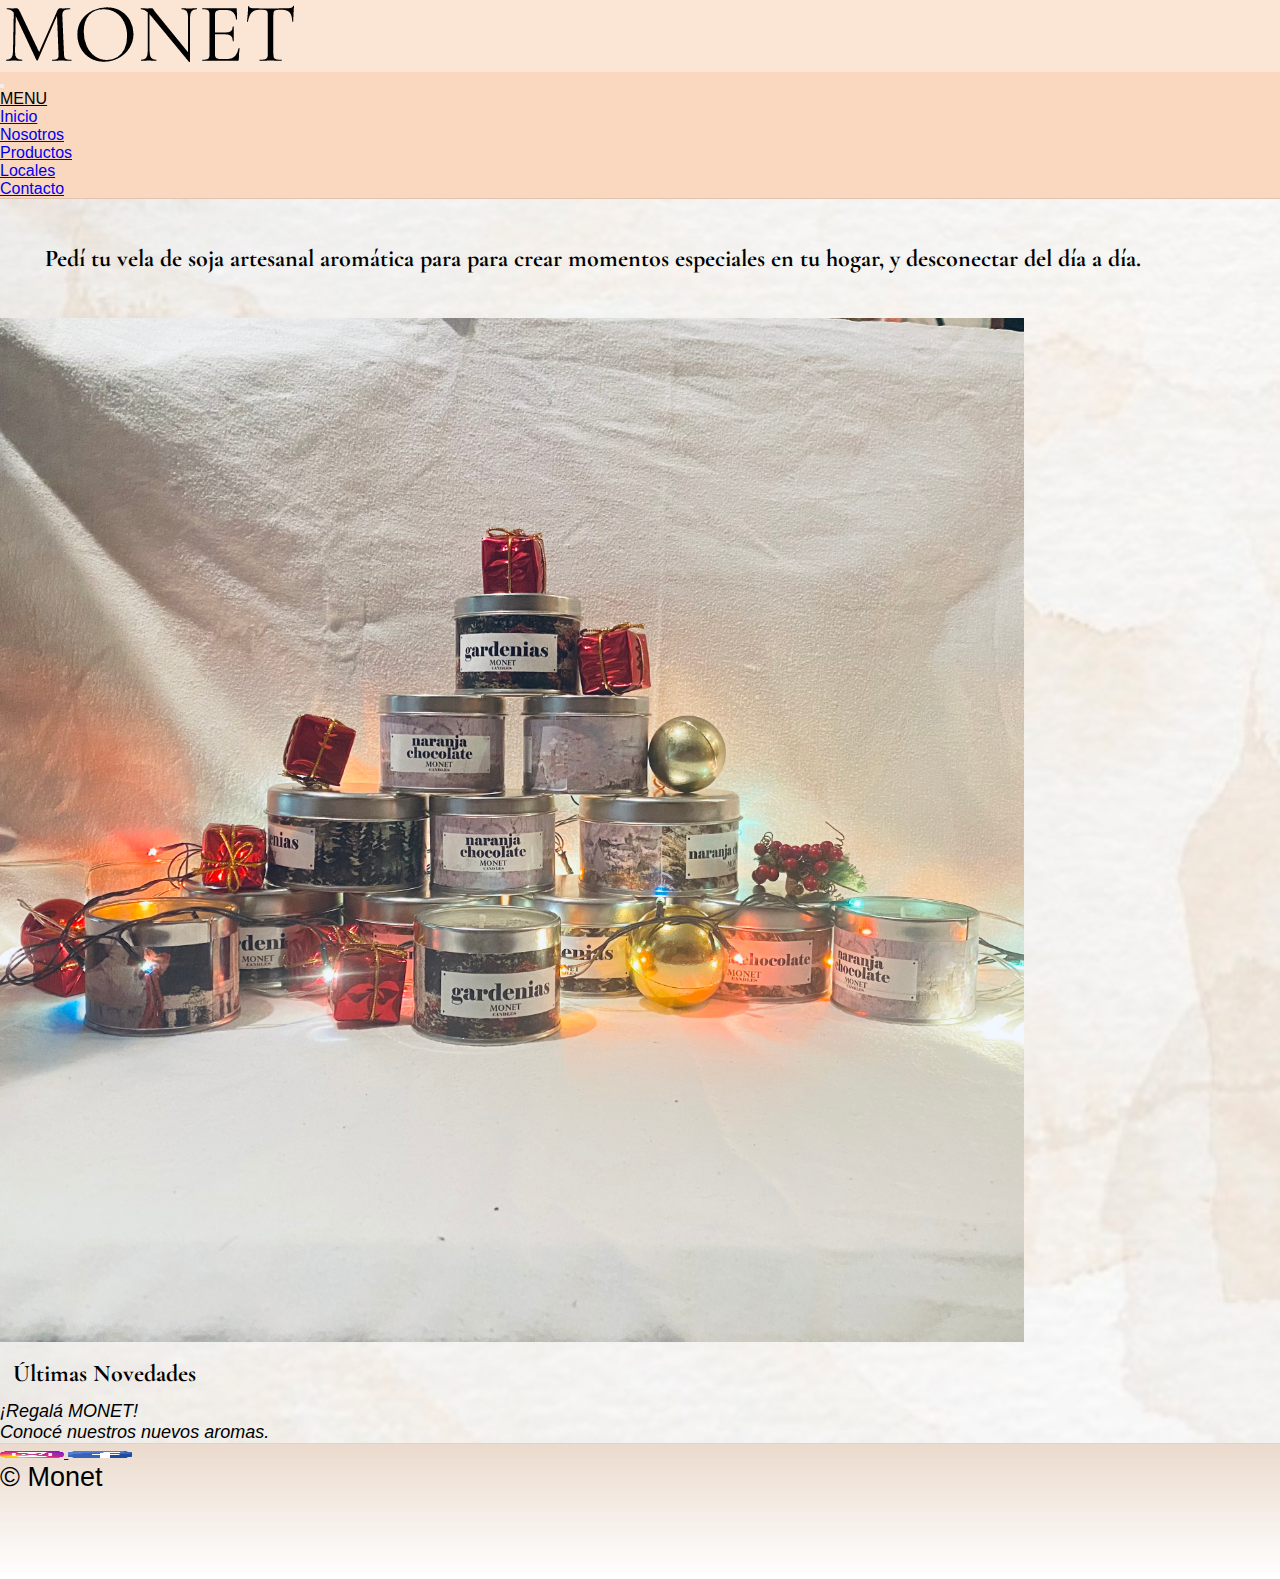
<file: index.html>
<!DOCTYPE html>
<html lang="en">

<head>
    <meta charset="UTF-8">
    <meta http-equiv="X-UA-Compatible" content="IE=edge">
    <meta name="viewport" content="width=device-width, initial-scale=1.0">
    <link rel="preconnect" href="https://fonts.googleapis.com">
    <link rel="preconnect" href="https://fonts.gstatic.com" crossorigin>
    <link href="https://fonts.googleapis.com/css2?family=Cormorant+Garamond:wght@300&display=swap" rel="stylesheet">
    <link rel="shortcut icon" href="./img/icon.png">
    <link href="https://cdn.jsdelivr.net/npm/bootstrap@5.1.3/dist/css/bootstrap.min.css" rel="stylesheet"
        integrity="sha384-1BmE4kWBq78iYhFldvKuhfTAU6auU8tT94WrHftjDbrCEXSU1oBoqyl2QvZ6jIW3" crossorigin="anonymous">
    <link rel="stylesheet" href="./css/estilos.css">
    <title>Inicio</title>
</head>

<body>
    <div class="container-fluid grilla1">

        <header class="row header">

            <a class="col-9" href="./index.html"><img class=" logo" src="./img/logoBasico.png" alt="Logo Monet"></a>
            <!-- LINKS DE NAVEGACIÓN -->
            <nav class="col-3 d-flex justify-content-center navbar navbar-expand-lg navbar-light bg-light ">
                <div>
                    <button class="navbar-toggler" type="button" data-bs-toggle="collapse"
                        data-bs-target="#navbarNavDropdown" aria-controls="navbarNavDropdown" aria-expanded="false"
                        aria-label="Toggle navigation">
                        <span class="navbar-toggler-icon"></span>
                    </button>
                    <div class="collapse navbar-collapse" id="navbarNavDropdown">
                        <ul class="navbar-nav">
                            <li class="nav-item dropdown">
                                <a class="nav-link dropdown-toggle" href="#" id="navbarDropdownMenuLink" role="button"
                                    data-bs-toggle="dropdown" aria-expanded="false">
                                    MENU
                                </a>
                                <ul class="dropdown-menu" aria-labelledby="navbarDropdownMenuLink">
                                    <li><a class="text-center dropdown-item" href="./index.html">Inicio</a></li>
                                    <li><a class="text-center dropdown-item" href="./nosotros.html">Nosotros</a></li>
                                    <li><a class="text-center dropdown-item" href="./productos.html">Productos</a></li>
                                    <li><a class="text-center dropdown-item" href="./locales.html">Locales</a></li>
                                    <li><a class="text-center dropdown-item" href="./contacto.html">Contacto</a></li>
                                </ul>
                            </li>
                        </ul>
                    </div>
                </div>
            </nav>
        </header>
        <main class="row text-center main inicio">
            <h2 class="rectangulo principal">Pedí tu vela de soja artesanal aromática para para crear momentos
                especiales en tu hogar, y
                desconectar
                del día a día.</h2>
            <section class="section1">
                <img class="img-fluid imginicio" src="./img/fotosProductos/imgInicio.JPG" alt="Monet">
            </section>
            <section class="section2">
                <h2 class="novedades">Últimas Novedades</h2>
                <p class="regala"><em>¡Regalá MONET!</em></p>
                <p class="regala"><em>Conocé nuestros nuevos aromas.</em></p>
            </section>
        </main>
        <footer class="row d-flex align-items-center footer">
            <a class="col-6 align-items-end d-flex justify-content-end align-items-center"
                href="https://www.instagram.com/monet.candles/"> <img src="./img/redes/instagram.png" alt="instagram">
            </a>
            <a class="col-6 align-items-center d-flex justify-content-start align-items-center"
                href="https://www.facebook.com/"> <img src="./img/redes/facebook.png" alt="facebook"></a>
            <p class="row d-flex justify-content-center marca">© Monet</p>
        </footer>
    </div>

    <!-- Link JS -->

    <script src="https://cdn.jsdelivr.net/npm/bootstrap@5.1.3/dist/js/bootstrap.bundle.min.js"
        integrity="sha384-ka7Sk0Gln4gmtz2MlQnikT1wXgYsOg+OMhuP+IlRH9sENBO0LRn5q+8nbTov4+1p" crossorigin="anonymous">
        </script>
</body>

</html>
</file>
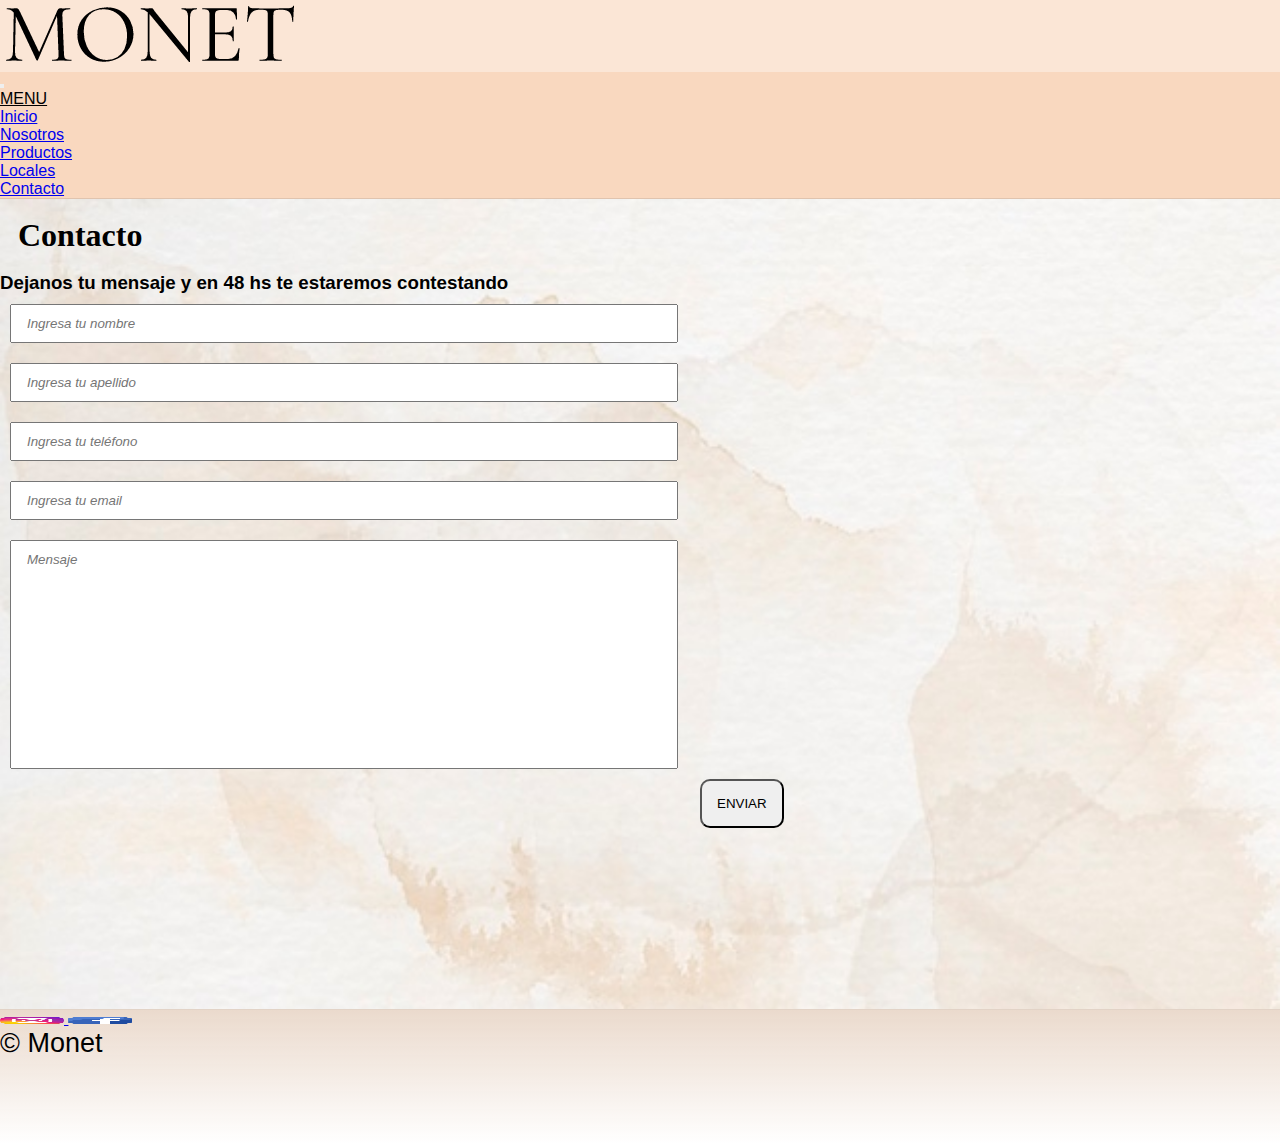
<file: contacto.html>
<!DOCTYPE html>
<html lang="en">

<head>
    <meta charset="UTF-8">
    <meta http-equiv="X-UA-Compatible" content="IE=edge">
    <meta name="viewport" content="width=device-width, initial-scale=1.0">
    <link href="https://cdn.jsdelivr.net/npm/bootstrap@5.1.3/dist/css/bootstrap.min.css" rel="stylesheet"
        integrity="sha384-1BmE4kWBq78iYhFldvKuhfTAU6auU8tT94WrHftjDbrCEXSU1oBoqyl2QvZ6jIW3" crossorigin="anonymous">
    <link rel="stylesheet" href="./css/estilos.css">
    <title>Contacto</title>
</head>

<body>
    <div class="container-fluid">
        <header class="row header">

            <a class="col-9" href="./index.html"><img class=" logo" src="./img/logoBasico.png" alt="Logo Monet"></a>
            <!-- LINKS DE NAVEGACIÓN -->
            <nav class="col-3 d-flex justify-content-center navbar navbar-expand-lg navbar-light bg-light ">
                <div>
                    <button class="navbar-toggler" type="button" data-bs-toggle="collapse"
                        data-bs-target="#navbarNavDropdown" aria-controls="navbarNavDropdown" aria-expanded="false"
                        aria-label="Toggle navigation">
                        <span class="navbar-toggler-icon"></span>
                    </button>
                    <div class="collapse navbar-collapse" id="navbarNavDropdown">
                        <ul class="navbar-nav">
                            <li class="nav-item dropdown">
                                <a class="nav-link dropdown-toggle" href="#" id="navbarDropdownMenuLink" role="button"
                                    data-bs-toggle="dropdown" aria-expanded="false">
                                    MENU
                                </a>
                                <ul class="dropdown-menu" aria-labelledby="navbarDropdownMenuLink">
                                    <li><a class="text-center dropdown-item" href="./index.html">Inicio</a></li>
                                    <li><a class="text-center dropdown-item" href="./nosotros.html">Nosotros</a></li>
                                    <li><a class="text-center dropdown-item" href="./productos.html">Productos</a></li>
                                    <li><a class="text-center dropdown-item" href="./locales.html">Locales</a></li>
                                    <li><a class="text-center dropdown-item" href="./contacto.html">Contacto</a></li>
                                </ul>
                            </li>
                        </ul>
                    </div>
                </div>
            </nav>
        </header>

        <main class="row main contacto">
            <section>
                <h1>Contacto</h1>
            </section>

            <h3>Dejanos tu mensaje y en 48 hs te estaremos contestando</h3>
            <form action="#" method="GET">

                <input class="formulario" type="text" placeholder="Ingresa tu nombre" name="Nombre" required
                    label="enviar-nombre">
                <br>
                <input class="formulario" type="text" placeholder="Ingresa tu apellido" name="Apellido" required>
                <br>
                <input class="formulario" type="tel" placeholder="Ingresa tu teléfono" name="Tel">
                <br>
                <input class="formulario" type="email" placeholder="Ingresa tu email" name="email" required>
                <br>
                <input class="formulario comentario" type="text" placeholder="Mensaje" name="mensaje" required>
                <div class="enviarcomentario">
                    <input class="enviarcontacto" type="submit" for="enviar-nombre" value="ENVIAR">
                </div>


            </form>

        </main>

        <footer class="row d-flex align-items-center footer">
            <a class="col-6 align-items-end d-flex justify-content-end align-items-center"
                href="https://www.instagram.com/monet.candles/"> <img src="./img/redes/instagram.png" alt="instagram">
            </a>
            <a class="col-6 align-items-center d-flex justify-content-start align-items-center"
                href="https://www.facebook.com/"> <img src="./img/redes/facebook.png" alt="facebook"></a>
            <p class="row d-flex justify-content-center marca">© Monet</p>
        </footer>

    </div>

</body>

<!-- Link JS -->

<script src="https://cdn.jsdelivr.net/npm/bootstrap@5.1.3/dist/js/bootstrap.bundle.min.js"
    integrity="sha384-ka7Sk0Gln4gmtz2MlQnikT1wXgYsOg+OMhuP+IlRH9sENBO0LRn5q+8nbTov4+1p" crossorigin="anonymous">
    </script>

</html>
</file>
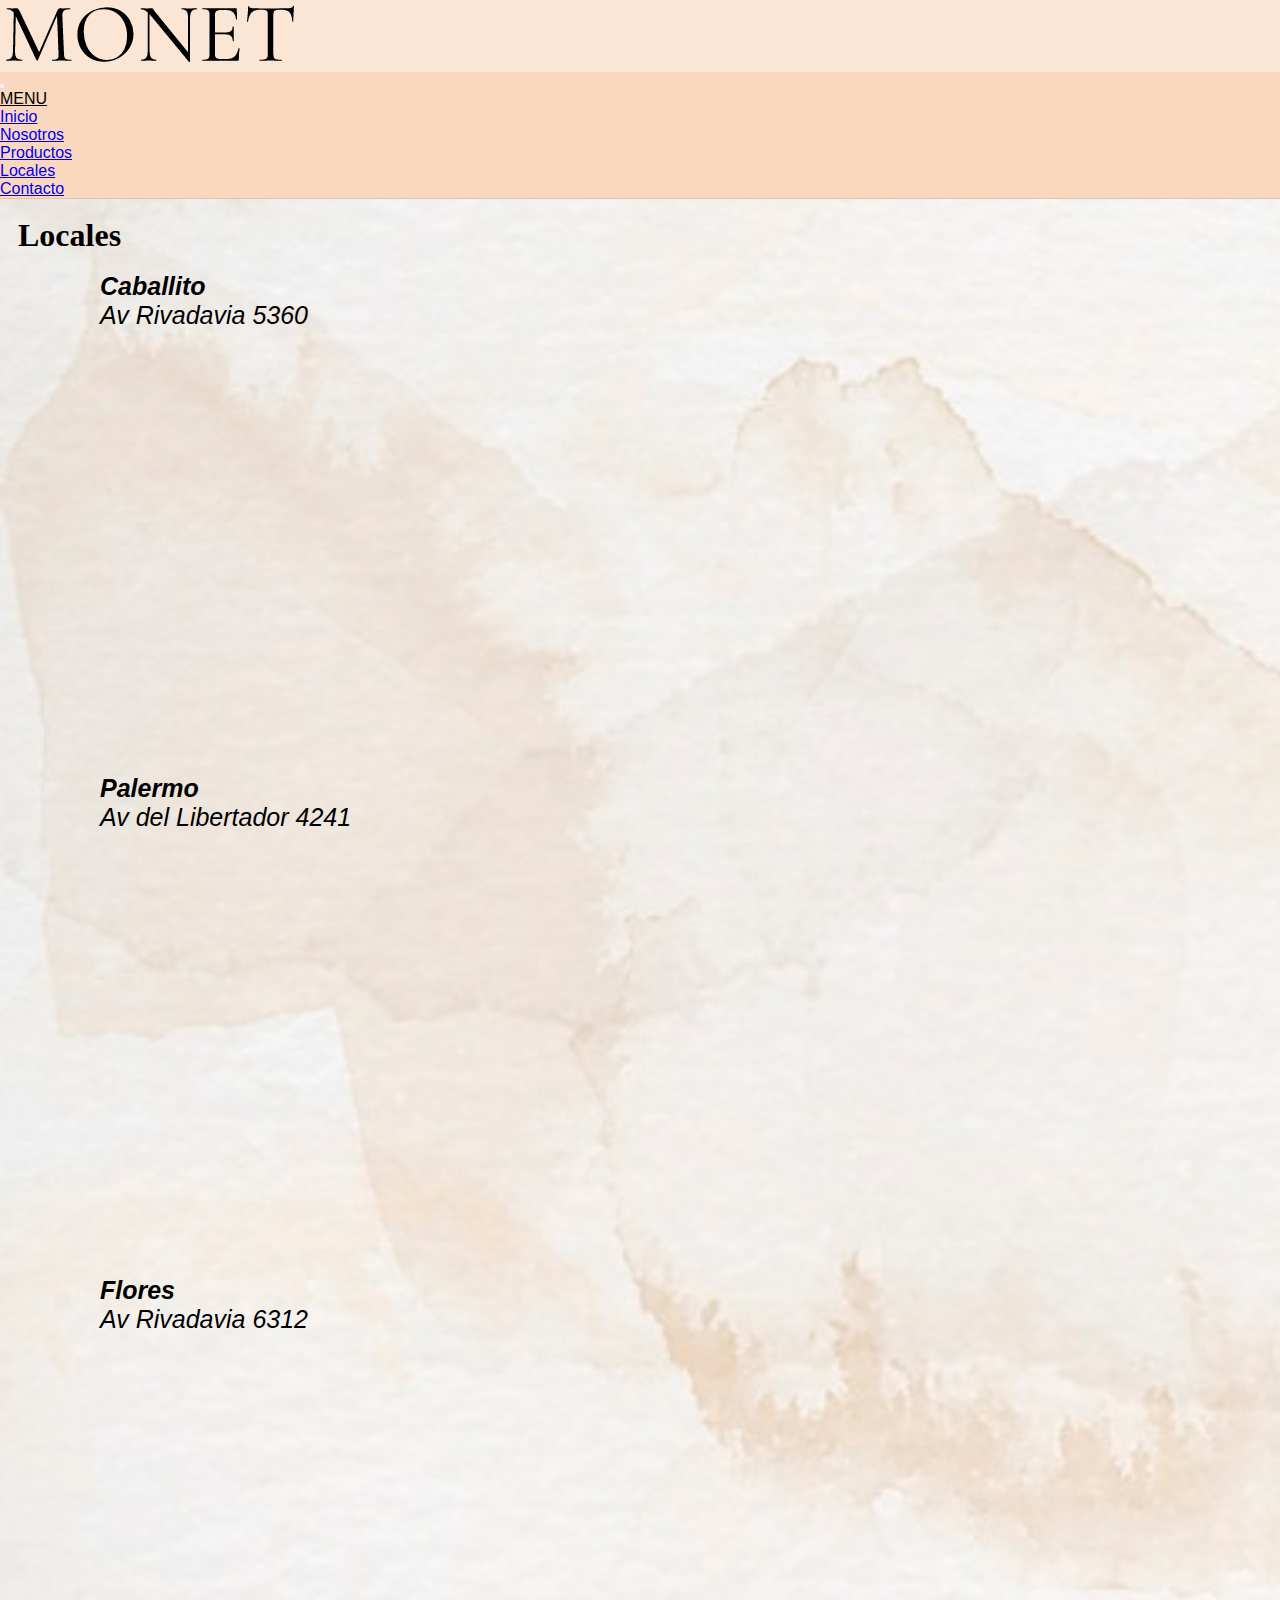
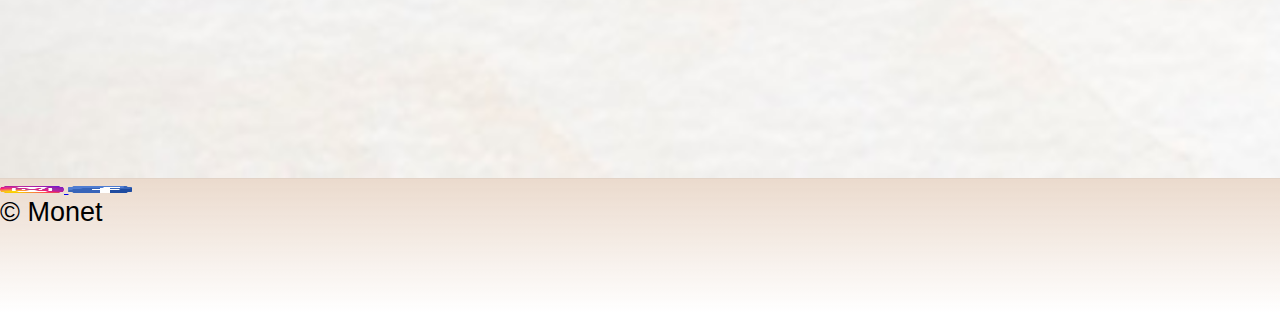
<file: locales.html>
<!DOCTYPE html>
<html lang="en">

<head>
    <meta charset="UTF-8">
    <meta http-equiv="X-UA-Compatible" content="IE=edge">
    <meta name="viewport" content="width=device-width, initial-scale=1.0">
    <link href="https://cdn.jsdelivr.net/npm/bootstrap@5.1.3/dist/css/bootstrap.min.css" rel="stylesheet"
        integrity="sha384-1BmE4kWBq78iYhFldvKuhfTAU6auU8tT94WrHftjDbrCEXSU1oBoqyl2QvZ6jIW3" crossorigin="anonymous">
    <link rel="stylesheet" href="./css/estilos.css">
    <title>Locales</title>
</head>

<body>
    <div class="container-fluid">
        <header class="row header">

            <a class="col-9" href="./index.html"><img class=" logo" src="./img/logoBasico.png" alt="Logo Monet"></a>
            <!-- LINKS DE NAVEGACIÓN -->
            <nav class="col-3 d-flex justify-content-center navbar navbar-expand-lg navbar-light bg-light ">
                <div>
                    <button class="navbar-toggler" type="button" data-bs-toggle="collapse"
                        data-bs-target="#navbarNavDropdown" aria-controls="navbarNavDropdown" aria-expanded="false"
                        aria-label="Toggle navigation">
                        <span class="navbar-toggler-icon"></span>
                    </button>
                    <div class="collapse navbar-collapse" id="navbarNavDropdown">
                        <ul class="navbar-nav">
                            <li class="nav-item dropdown">
                                <a class="nav-link dropdown-toggle" href="#" id="navbarDropdownMenuLink" role="button"
                                    data-bs-toggle="dropdown" aria-expanded="false">
                                    MENU
                                </a>
                                <ul class="dropdown-menu" aria-labelledby="navbarDropdownMenuLink">
                                    <li><a class="text-center dropdown-item" href="./index.html">Inicio</a></li>
                                    <li><a class="text-center dropdown-item" href="./nosotros.html">Nosotros</a></li>
                                    <li><a class="text-center dropdown-item" href="./productos.html">Productos</a></li>
                                    <li><a class="text-center dropdown-item" href="./locales.html">Locales</a></li>
                                    <li><a class="text-center dropdown-item" href="./contacto.html">Contacto</a></li>
                                </ul>
                            </li>
                        </ul>
                    </div>
                </div>
            </nav>
        </header>

        <main class="row main locales">
            <section>
                <h1>Locales</h1>
            </section>

            <ul>

                <li class="direccion barrio">Caballito</li>
                <p class="direccion">Av Rivadavia 5360</p>
                <iframe class="mapas"
                    src="https://www.google.com/maps/embed?pb=!1m18!1m12!1m3!1d3283.335495223655!2d-58.44396808488508!3d-34.620961180454984!2m3!1f0!2f0!3f0!3m2!1i1024!2i768!4f13.1!3m3!1m2!1s0x95bcca38a5eacdfd%3A0xaf8d82e98023291c!2sAvenida%20Rivadavia%205360!5e0!3m2!1ses-419!2sar!4v1639344338184!5m2!1ses-419!2sar"
                     style="border:0;" allowfullscreen="" loading="lazy"></iframe>
                <li class="direccion barrio">Palermo</li>
                <p class="direccion">Av del Libertador 4241</p>
                <iframe class="mapas"
                    src="https://www.google.com/maps/embed?pb=!1m18!1m12!1m3!1d3285.44447877075!2d-58.43031448488663!3d-34.56761828046877!2m3!1f0!2f0!3f0!3m2!1i1024!2i768!4f13.1!3m3!1m2!1s0x95bcb5a339739b57%3A0x3129451f9c704ba6!2sAv.%20del%20Libertador%204241%2C%20Buenos%20Aires!5e0!3m2!1ses-419!2sar!4v1639344397859!5m2!1ses-419!2sar"
                     style="border:0;" allowfullscreen="" loading="lazy"></iframe>
                <li class="direccion barrio">Flores</li>
                <p class="direccion">Av Rivadavia 6312</p>
                <iframe class="mapas"
                    src="https://www.google.com/maps/embed?pb=!1m18!1m12!1m3!1d3283.0654191279204!2d-58.45916041415897!3d-34.62778706786583!2m3!1f0!2f0!3f0!3m2!1i1024!2i768!4f13.1!3m3!1m2!1s0x95bcca25b36b56a7%3A0xcafd74159015fe41!2sAvenida%20Rivadavia%206312!5e0!3m2!1ses-419!2sar!4v1639344461454!5m2!1ses-419!2sar"
                     style="border:0;" allowfullscreen="" loading="lazy"></iframe>
    
            </ul>

        </main>

        <footer class="row d-flex align-items-center footer">
            <a class="col-6 align-items-end d-flex justify-content-end align-items-center"
                href="https://www.instagram.com/monet.candles/"> <img src="./img/redes/instagram.png" alt="instagram">
            </a>
            <a class="col-6 align-items-center d-flex justify-content-start align-items-center"
                href="https://www.facebook.com/"> <img src="./img/redes/facebook.png" alt="facebook"></a>
            <p class="row d-flex justify-content-center marca">© Monet</p>
        </footer>

    </div>

</body>

<!-- Link JS -->

<script src="https://cdn.jsdelivr.net/npm/bootstrap@5.1.3/dist/js/bootstrap.bundle.min.js"
    integrity="sha384-ka7Sk0Gln4gmtz2MlQnikT1wXgYsOg+OMhuP+IlRH9sENBO0LRn5q+8nbTov4+1p" crossorigin="anonymous">
</script>

</html>
</file>
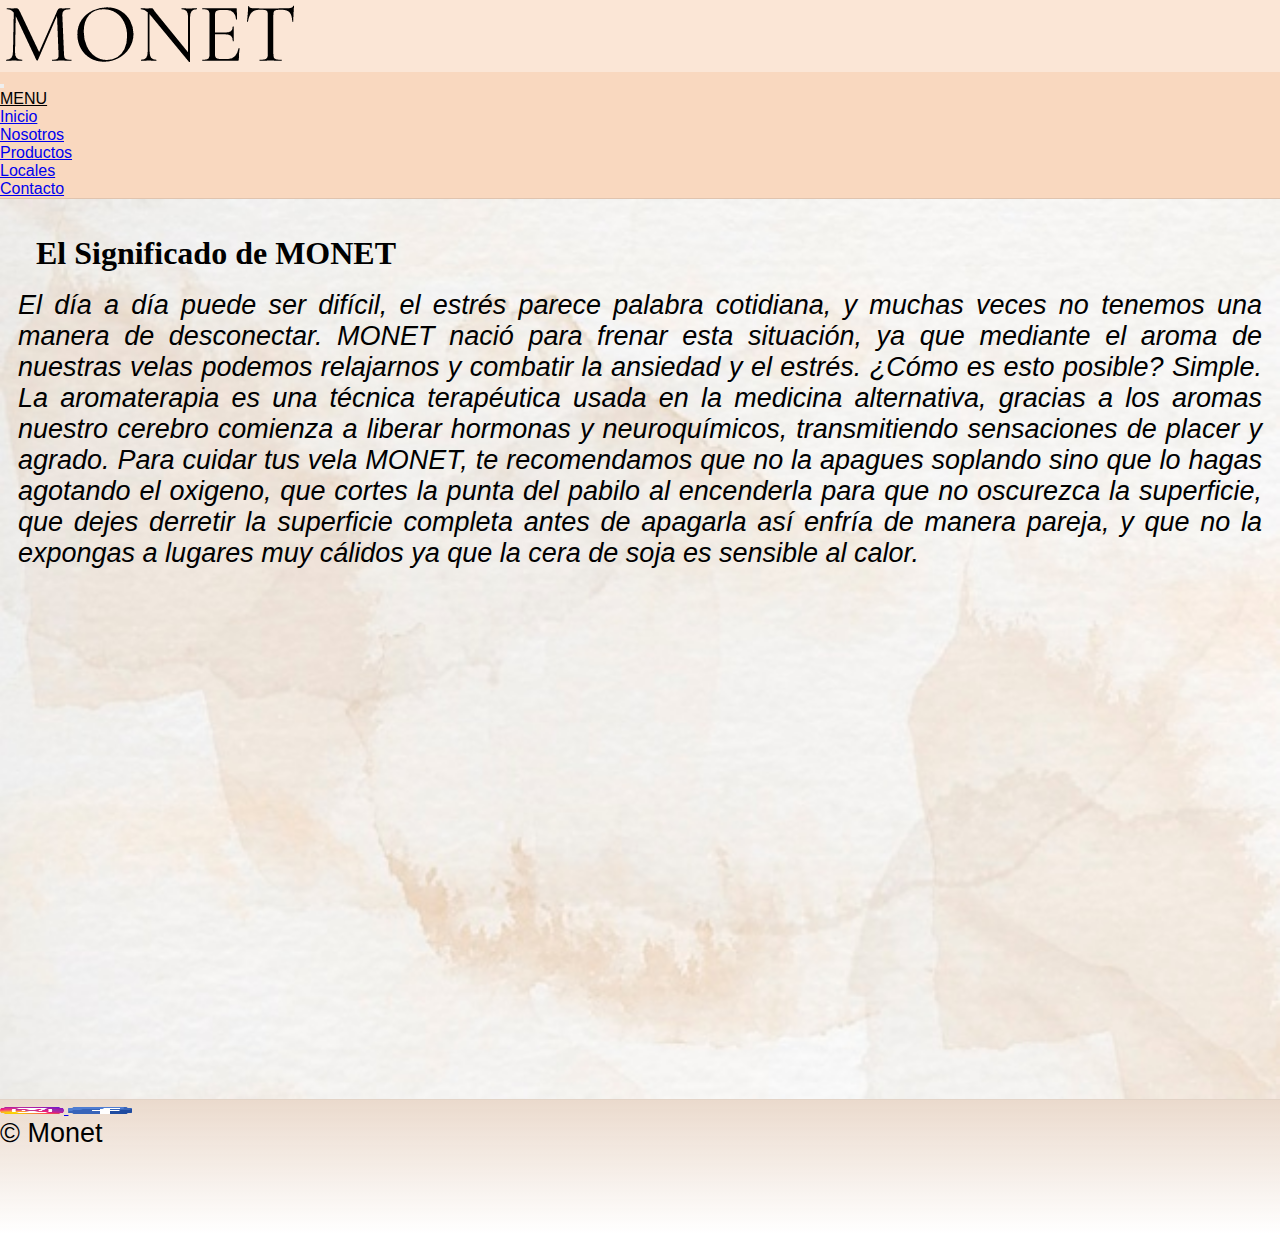
<file: nosotros.html>
<!DOCTYPE html>
<html lang="en">

<head>
    <meta charset="UTF-8">
    <meta http-equiv="X-UA-Compatible" content="IE=edge">
    <meta name="viewport" content="width=device-width, initial-scale=1.0">
    <link href="https://cdn.jsdelivr.net/npm/bootstrap@5.1.3/dist/css/bootstrap.min.css" rel="stylesheet"
        integrity="sha384-1BmE4kWBq78iYhFldvKuhfTAU6auU8tT94WrHftjDbrCEXSU1oBoqyl2QvZ6jIW3" crossorigin="anonymous">
    <link rel="stylesheet" href="./css/estilos.css">
    <title>Nosotros</title>
</head>

<body>
    <div class="container-fluid">
        <header class="row header">

            <a class="col-9" href="./index.html"><img class=" logo" src="./img/logoBasico.png" alt="Logo Monet"></a>
            <!-- LINKS DE NAVEGACIÓN -->
            <nav class="col-3 d-flex justify-content-center navbar navbar-expand-lg navbar-light bg-light ">
                <div>
                    <button class="navbar-toggler" type="button" data-bs-toggle="collapse"
                        data-bs-target="#navbarNavDropdown" aria-controls="navbarNavDropdown" aria-expanded="false"
                        aria-label="Toggle navigation">
                        <span class="navbar-toggler-icon"></span>
                    </button>
                    <div class="collapse navbar-collapse" id="navbarNavDropdown">
                        <ul class="navbar-nav">
                            <li class="nav-item dropdown">
                                <a class="nav-link dropdown-toggle" href="#" id="navbarDropdownMenuLink" role="button"
                                    data-bs-toggle="dropdown" aria-expanded="false">
                                    MENU
                                </a>
                                <ul class="dropdown-menu" aria-labelledby="navbarDropdownMenuLink">
                                    <li><a class="text-center dropdown-item" href="./index.html">Inicio</a></li>
                                    <li><a class="text-center dropdown-item" href="./nosotros.html">Nosotros</a></li>
                                    <li><a class="text-center dropdown-item" href="./productos.html">Productos</a></li>
                                    <li><a class="text-center dropdown-item" href="./locales.html">Locales</a></li>
                                    <li><a class="text-center dropdown-item" href="./contacto.html">Contacto</a></li>
                                </ul>
                            </li>
                        </ul>
                    </div>
                </div>
            </nav>
        </header>

        <main class="row main nosotros">
            <section class="section3">
                <h1>El Significado de MONET</h1>

                <p class="row historia">El día a día puede ser difícil, el estrés parece palabra cotidiana, y muchas
                    veces
                    no
                    tenemos una manera de desconectar.
                    MONET nació para frenar esta situación, ya que mediante el aroma de nuestras velas podemos
                    relajarnos y
                    combatir la ansiedad y el estrés.
                    ¿Cómo es esto posible? Simple. La aromaterapia es una técnica terapéutica usada en la medicina
                    alternativa,
                    gracias a los aromas nuestro cerebro comienza a liberar hormonas y neuroquímicos, transmitiendo
                    sensaciones
                    de placer y agrado.
                    Para cuidar tus vela MONET, te recomendamos que no la apagues soplando sino que lo hagas agotando el
                    oxigeno, que cortes la punta del pabilo al encenderla para que no oscurezca la superficie, que dejes
                    derretir la superficie completa antes de apagarla así enfría de manera pareja, y que no la expongas
                    a
                    lugares muy cálidos ya que la cera de soja es sensible al calor.
                </p>

            </section>
            <section class="section4">
                <iframe class="align-items-center d-flex justify-content-center video"
                    src="https://www.youtube.com/embed/SzziH-bHCb0" title="YouTube video player" frameborder="0"
                    allow="accelerometer; autoplay; clipboard-write; encrypted-media; gyroscope; picture-in-picture"
                    allowfullscreen></iframe>
            </section>
        </main>

        <footer class="row d-flex align-items-center footer">
            <a class="col-6 align-items-end d-flex justify-content-end align-items-center"
                href="https://www.instagram.com/monet.candles/"> <img src="./img/redes/instagram.png" alt="instagram">
            </a>
            <a class="col-6 align-items-center d-flex justify-content-start align-items-center"
                href="https://www.facebook.com/"> <img src="./img/redes/facebook.png" alt="facebook"></a>
            <p class="row d-flex justify-content-center marca">© Monet</p>
        </footer>

    </div>

</body>

<!-- Link JS -->

<script src="https://cdn.jsdelivr.net/npm/bootstrap@5.1.3/dist/js/bootstrap.bundle.min.js"
    integrity="sha384-ka7Sk0Gln4gmtz2MlQnikT1wXgYsOg+OMhuP+IlRH9sENBO0LRn5q+8nbTov4+1p"
    crossorigin="anonymous"></script>

</html>
</file>
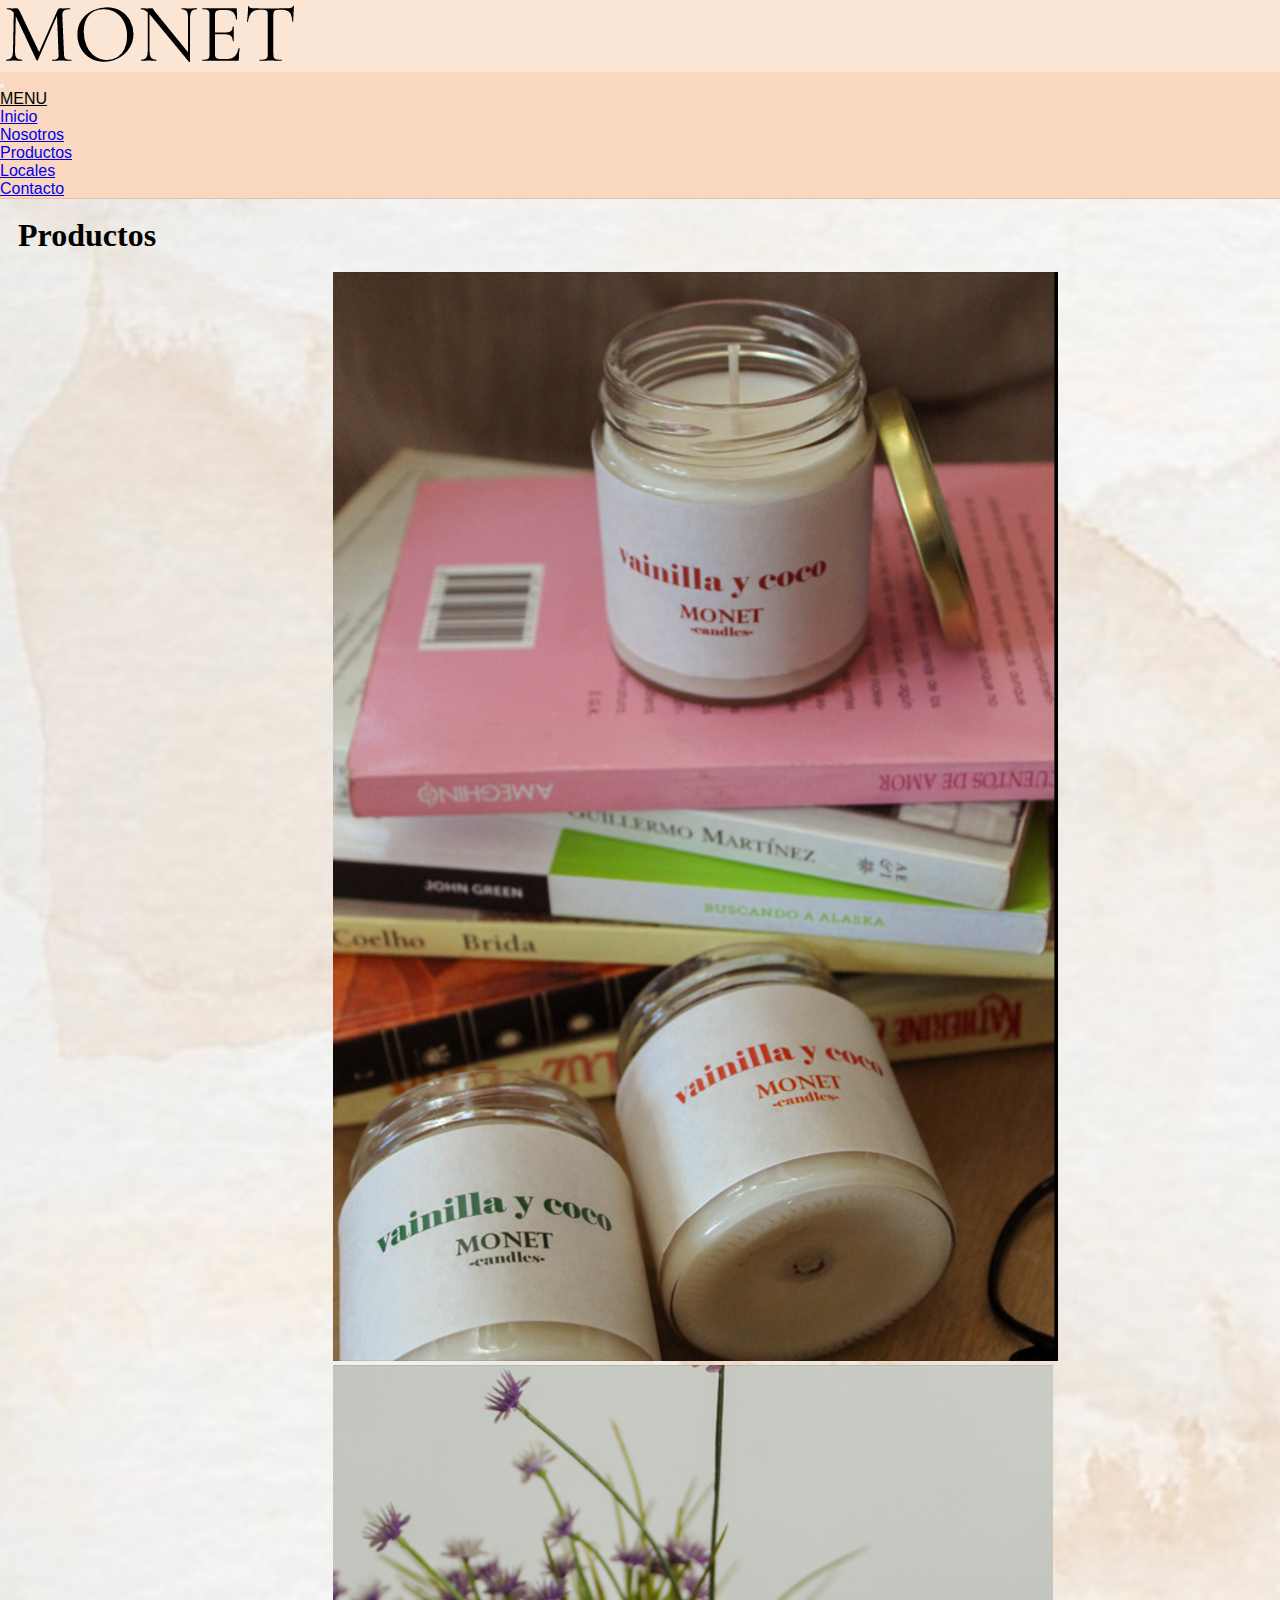
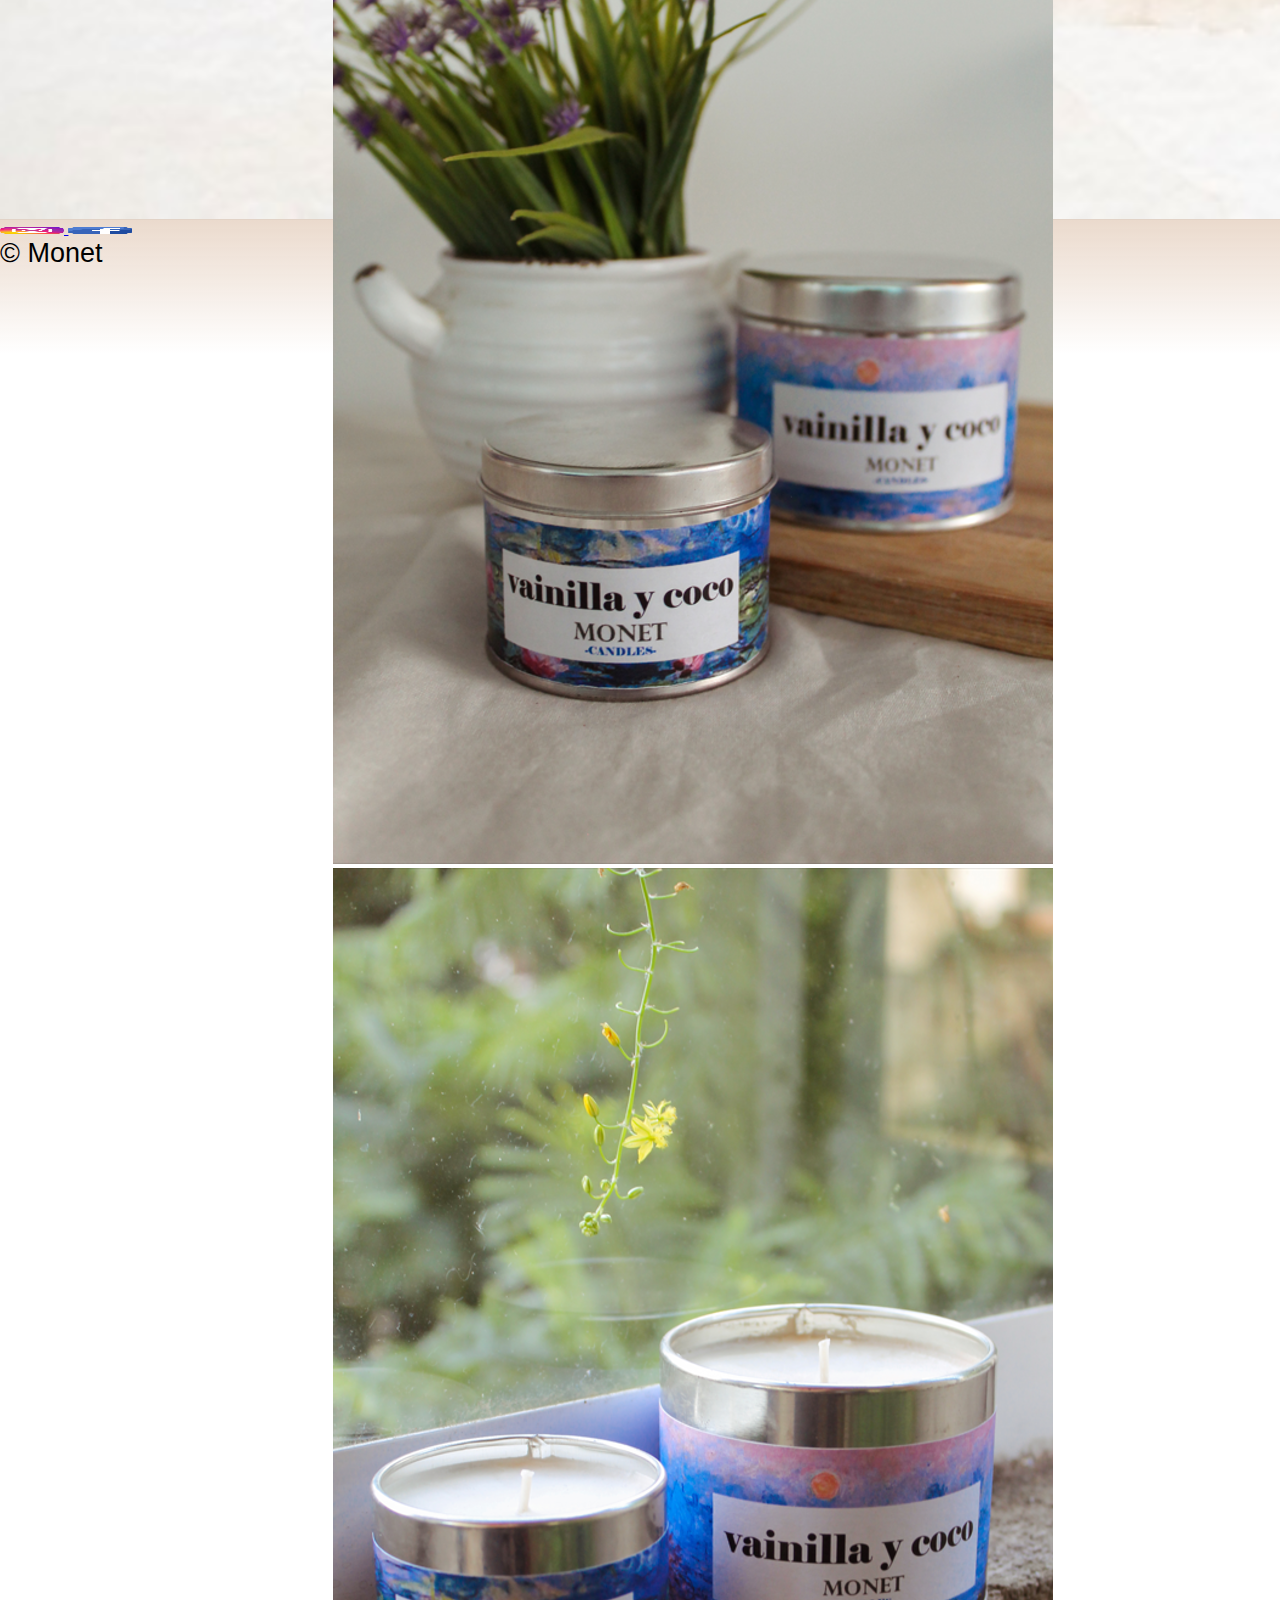
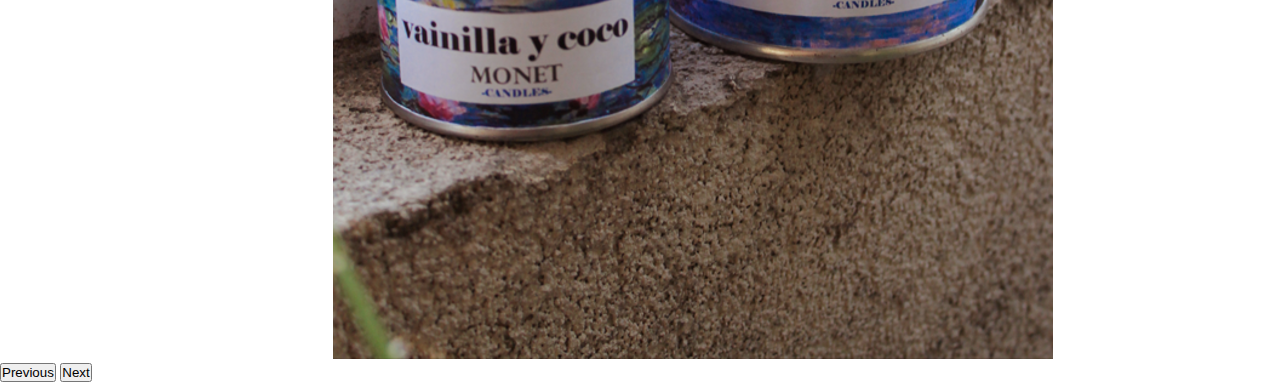
<file: productos.html>
<!DOCTYPE html>
<html lang="en">

<head>
    <meta charset="UTF-8">
    <meta http-equiv="X-UA-Compatible" content="IE=edge">
    <meta name="viewport" content="width=device-width, initial-scale=1.0">
    <link href="https://cdn.jsdelivr.net/npm/bootstrap@5.1.3/dist/css/bootstrap.min.css" rel="stylesheet"
        integrity="sha384-1BmE4kWBq78iYhFldvKuhfTAU6auU8tT94WrHftjDbrCEXSU1oBoqyl2QvZ6jIW3" crossorigin="anonymous">
    <link rel="stylesheet" href="./css/estilos.css">
    <title>Productos</title>
</head>

<body>
    <div class="container-fluid">
        <header class="row header">

            <a class="col-9" href="./index.html"><img class=" logo" src="./img/logoBasico.png" alt="Logo Monet"></a>
            <!-- LINKS DE NAVEGACIÓN -->
            <nav class="col-3 d-flex justify-content-center navbar navbar-expand-lg navbar-light bg-light ">
                <div>
                    <button class="navbar-toggler" type="button" data-bs-toggle="collapse"
                        data-bs-target="#navbarNavDropdown" aria-controls="navbarNavDropdown" aria-expanded="false"
                        aria-label="Toggle navigation">
                        <span class="navbar-toggler-icon"></span>
                    </button>
                    <div class="collapse navbar-collapse" id="navbarNavDropdown">
                        <ul class="navbar-nav">
                            <li class="nav-item dropdown">
                                <a class="nav-link dropdown-toggle" href="#" id="navbarDropdownMenuLink" role="button"
                                    data-bs-toggle="dropdown" aria-expanded="false">
                                    MENU
                                </a>
                                <ul class="dropdown-menu" aria-labelledby="navbarDropdownMenuLink">
                                    <li><a class="text-center dropdown-item" href="./index.html">Inicio</a></li>
                                    <li><a class="text-center dropdown-item" href="./nosotros.html">Nosotros</a></li>
                                    <li><a class="text-center dropdown-item" href="./productos.html">Productos</a></li>
                                    <li><a class="text-center dropdown-item" href="./locales.html">Locales</a></li>
                                    <li><a class="text-center dropdown-item" href="./contacto.html">Contacto</a></li>
                                </ul>
                            </li>
                        </ul>
                    </div>
                </div>
            </nav>
        </header>

        <main class="row main productos">
            <section>
                <h1>Productos</h1>
            </section>

            <div id="carouselExampleControls" class="d-flex justify-content-center carousel slide"
                data-bs-ride="carousel">
                <div class="carousel-inner">
                    <div class="carousel-item active">
                        <img class="imgprod img-fluid" src="./img/fotosProductos/Imagen1.png" class="d-block align-item-center justify-content-center w-100"
                            alt="Primera">
                    </div>
                    <div class="carousel-item">
                        <img class="imgprod img-fluid" src="./img/fotosProductos/Imagen2.png" class="d-block w-100"
                            alt="Segunda">
                    </div>
                    <div class="carousel-item">
                        <img class="imgprod img-fluid" src="./img/fotosProductos/Imagen3.png" class="d-block w-100"
                            alt="Tercera">
                    </div>
                </div>
                <button class="botonprod carousel-control-prev" type="button" data-bs-target="#carouselExampleControls"
                    data-bs-slide="prev">
                    <span class="carousel-control-prev-icon" aria-hidden="true"></span>
                    <span class="visually-hidden">Previous</span>
                </button>
                <button class="botonprod carousel-control-next" type="button" data-bs-target="#carouselExampleControls"
                    data-bs-slide="next">
                    <span class="carousel-control-next-icon" aria-hidden="true"></span>
                    <span class="visually-hidden">Next</span>
                </button>
            </div>

        </main>

        <footer class="row d-flex align-items-center footer">
            <a class="col-6 align-items-end d-flex justify-content-end align-items-center"
                href="https://www.instagram.com/monet.candles/"> <img src="./img/redes/instagram.png" alt="instagram">
            </a>
            <a class="col-6 align-items-center d-flex justify-content-start align-items-center"
                href="https://www.facebook.com/"> <img src="./img/redes/facebook.png" alt="facebook"></a>
            <p class="row d-flex justify-content-center marca">© Monet</p>
        </footer>

    </div>

</body>

<!-- Link JS -->

<script src="https://cdn.jsdelivr.net/npm/bootstrap@5.1.3/dist/js/bootstrap.bundle.min.js"
    integrity="sha384-ka7Sk0Gln4gmtz2MlQnikT1wXgYsOg+OMhuP+IlRH9sENBO0LRn5q+8nbTov4+1p" crossorigin="anonymous">
</script>

</html>
</file>
<file: css/estilos.css>
* {
    margin: 0;
    padding: 0;
    font-family: 'Gill Sans', 'Gill Sans MT', Calibri, 'Trebuchet MS', sans-serif;
}

/* ESTILO HEADER */

.header {
    background-color: rgba(245, 198, 159, 0.431);
    border-bottom: solid 1px rgba(184, 149, 120, 0.411);
    height: 10%;
}

.navbar {
    background-color: rgba(245, 198, 159, 0.431);
}

.nav-link {
    color: black;
}


/* ESTILO GENERAL */
main {
    background-image: url(../img/fondos/fondoAcuarela1.jpg);
    background-repeat: no-repeat;
    background-size: cover;
}

h1 {
    font-family: 'Cormorant Garamond', serif;
    font-weight: bold;
    padding: 2vh;
}

h2 {
    font-family: 'Cormorant Garamond', serif;
}

/* ESTILO INICIO */
.inicio {
    height: 100%;
}

.imginicio {
    width: 80%;
}

.principal {
    padding: 5vh;
    font-weight: bold;
}

.novedades {
    padding: 1%;
    font-weight: bold;
}

.regala {
    font-size: large;
}

/* ESTILO NOSOTROS */
.nosotros {
    height: 100vh;
}

.video {
    width: 65vh;
    height: 40vh;
    margin-left: 25%;
}

.section3 {
    padding: 2vh;
}

.historia {
    font-size: 3vh;
    font-style: italic;
    text-align: justify;

}

/* ESTILO PRODUCTOS */

.productos {
    height: 180vh;
}

.imgprod {
    position: relative;
    left: 26%;
}

/*ESTILOS LOCALES*/
.mapas {
    padding: 20px;
    position: relative;
    left: 350px;
    width: 650px;
    height: 400px;
}

.direccion {
    font-size: 25px;
    font-style: italic;
    position: relative;
    left: 100px;
    list-style-type: none;
}

.barrio {
    font-weight: bold;
}

/* ESTILO FOOTER */
.footer {
    background-image: linear-gradient(to bottom, rgba(206, 166, 134, 0.411), white ) ;
    border-top: solid 1px rgba(184, 149, 120, 0.411);
    height: 15vh;
}

.footer img {
    width: 5%;
    height: 5%;
}

.marca {
    font-size: 3vh;
}

/* ESTILOS CONTACTO */

.contacto {
    height: 90vh;
}

.formulario {
    padding: 10px 500px 10px 15px;
    margin: 10px;
    font-style: italic;
}

.comentario {
    padding: 10px 500px 200px 15px;
    margin: 10px;
    font-style: italic;
}


.enviarcontacto {
    padding: 15px;
    position: relative;
    left: 700px;
    border-radius: 10px;
}

.enviarcontacto:hover {
    background-color: rgba(184, 149, 120, 0.411);
}

/* Responsive celulares: */

@media (max-width: 576px) {

    .header img {
        height: 10vh;
        width: 45vw;
    }

    .footer img {
        width: 20px;
        height: 20px;
    }

    .historia {
        font-size: 2vh;
        margin-left: 5px;
        margin-right: 5px;
    }

    .video {
        width: 350px;
        height: 230px;
        margin-left: 0%;
    }

    .productos {
        height: 105vh;
    }

    .imgprod {
        position: relative;
        left: 0%;
    }

    .botonprod {
        background-color: none;
    }

    .mapas {
        position: relative;
        left: 0%;
        width: 330px;
        height: 230px;
        padding: 10px;
    }

    .direccion {
        font-size: 15px;
        font-style: italic;
        position: relative;
        left: 2px;
        list-style-type: none;
    }

    .contacto {
        height: 70vh;
    }
    

    .formulario {
        width: 250px;
        margin: 10px;
        font-style: italic;
        padding: 10px;
    }
    
    .comentario {
        width: 250px;
        margin: 10px;
        font-style: italic;
        padding: 10px;
    }
    
    
    .enviarcontacto {
        padding: 15px;
        position: relative;
        left: 200px;
        border-radius: 2px;
    }

}

/* Responsive tablets: */

@media only screen and (max-width: 768px) and (min-width: 576px) {

    .footer img {
        width: 30px;
        height: 30px;
    }

    .historia {
        font-size: 2vh;
        margin-left: 5px;
        margin-right: 5px;
    }

    .video {
        width: 500px;
        height: 350px;
        margin-left: 20%;
    }

    .imgprod {
        position: relative;
        left: 0%;
    }

    .botonprod {
        background-color: none;
    }

    .mapas {
        position: relative;
        left: 5%;
        width: 650px;
        height: 400px;
        padding: 10px;
    }

    .direccion {
        font-size: 25px;
        font-style: italic;
        position: relative;
        left: 2px;
        list-style-type: none;
    }

    .contacto {
        height: 100vh;

    }

    .formulario {
        
        font-style: italic;
    }

    .comentario {
        
        font-style: italic;
    }

    .enviarcontacto {
        padding: 20px;
        position: relative;
        left: 300px;
        border-radius: 10px;
    }
}
</file>
